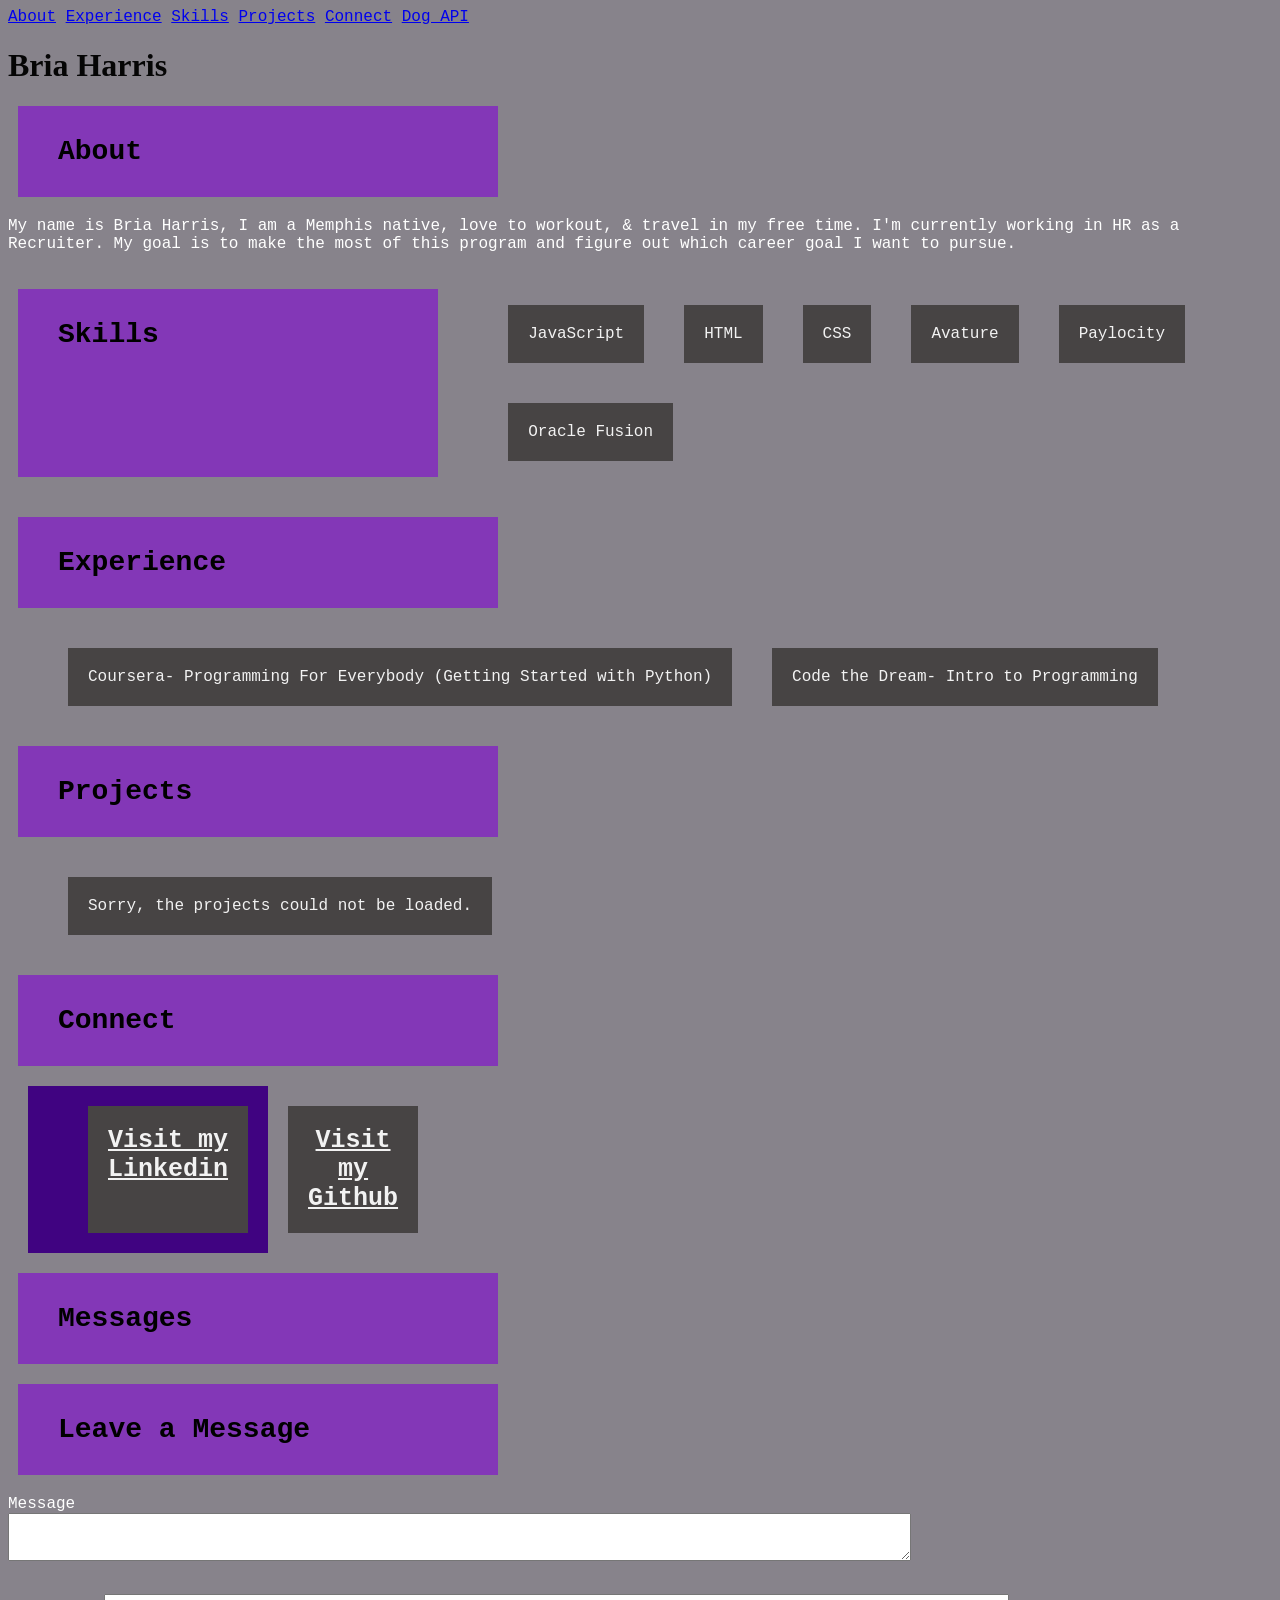
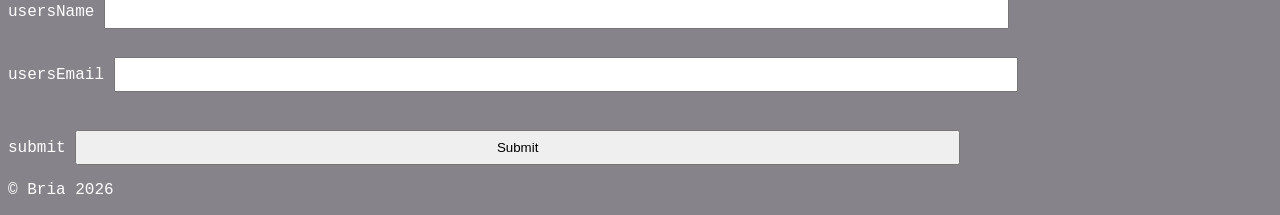
<file: index.html>
<!doctype html>
<html>
  <head>
    <title>Bria Harris Portfolio</title>
    <meta name="viewport" content="width=device-width,initial-scale=1.0" />
    <meta charset="UTF-8" />
    <link rel="stylesheet" href="css/index.css" />
  </head>
  <body>
    <nav>
      <a href="#About">About</a>
      <a href="#Experience">Experience</a>
      <a href="#Skills">Skills</a>
      <a href="#Projects">Projects</a>
      <a href="#Connect">Connect</a>
      <a href="dogs.html">Dog API</a>
    </nav>
    <h1>Bria Harris</h1>
    <h2>About</h2>
    <p>
      My name is Bria Harris, I am a Memphis native, love to workout, & travel
      in my free time. I'm currently working in HR as a Recruiter. My goal is to
      make the most of this program and figure out which career goal I want to
      pursue.
    </p>
    <section id="Skills">
      <h2>Skills</h2>
      <ul></ul>
    </section>
    <section id="Experience">
      <h2>Experience</h2>
      <ul>
        <li>
          Coursera- Programming For Everybody (Getting Started with Python)
        </li>
        <li>Code the Dream- Intro to Programming</li>
      </ul>
    </section>
    <section id="Projects">
      <h2>Projects</h2>
      <ul></ul>
    </section>
    <section id="Connect">
      <h2>Connect</h2>
      <ul>
        <li>
          <a
            href="https://www.linkedin.com/in/harrisbria?trk=people-guest_people_search-card"
            >Visit my Linkedin
          </a>
        </li>
        <li>
          <a href="https://github.com/141bria"> Visit my Github</a>
        </li>
      </ul>
    </section>
    <section id="messages">
      <h2>Messages</h2>
      <ul></ul>
    </section>
    <section id="leave_message">
      <h2>Leave a Message</h2>
      <label>Message</label>
      <form name="leave_message">
        <textarea name="usersMessage" required></textarea>
        <br /><br />
        <label>usersName</label>
        <input type="text" name="usersName" required />
        <br /><br />
        <label>usersEmail</label>
        <input type="email" name="usersEmail" required />
        <br /><br />
        <label>submit</label>
        <button type="submit">Submit</button>
      </form>
    </section>
    <script src="js/index.js"></script>
  </body>
</html>
</file>
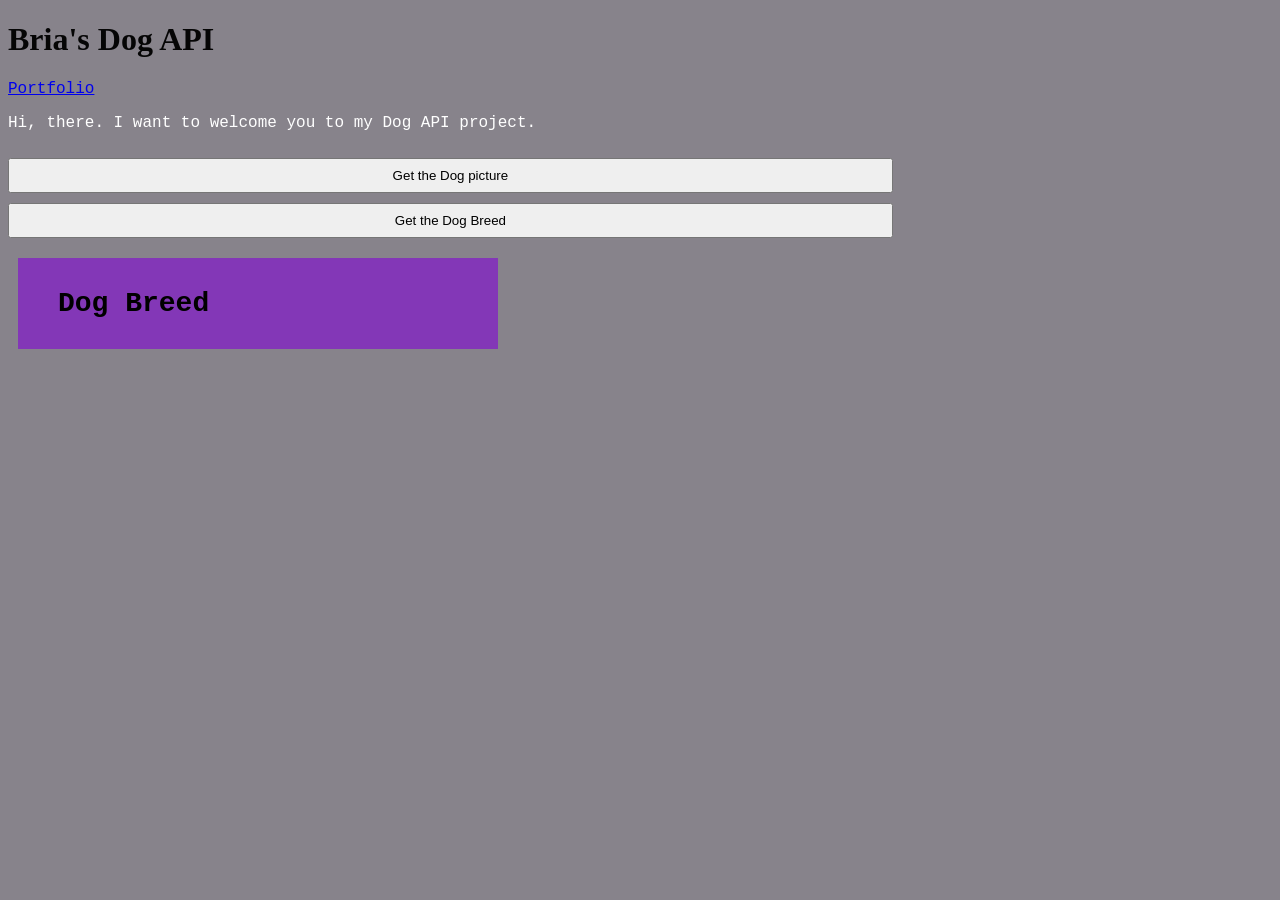
<file: dogs.html>
<!doctype html>
<html>
  <head>
    <title>Bria's Dog API</title>
    <link rel="stylesheet" href="css/index.css" />
  </head>
  <body>
    <h1>Bria's Dog API</h1>
    <nav>
      <a href="index.html">Portfolio</a>
    </nav>
    <p>Hi, there. I want to welcome you to my Dog API project.</p>
    <button id="dog-picture">Get the Dog picture</button>
    <div id="dog-display"></div>
    <button id="dog-breed">Get the Dog Breed</button>
    <h2>Dog Breed</h2>
    <div id="breed-display"></div>
    <script src="js/dogs.js"></script>
  </body>
</html>
</file>
<file: css/index.css>
body {
  background-color: #87838b;
  color: #ffffff;
  font-family: "Courier New", Courier, monospace;
}
h2 {
  color: #000000;
  background: #8436b8fb;
  width: 400px;
  margin: 20px 10px;
  padding: 30px 40px;
  font-size: 28px;
  font-weight: bold;
}

#Connect ul {
  display: flex;
  background-color: #400381;
  width: 200px;
  margin: 10px 20px;
  font-size: 25px;
  font-weight: bold;
  text-align: center;
}
h1 {
  color: rgba(0, 0, 0, 0.959);
  font-family: cursive;
  font-weight: bold;
}
li {
  background-color: #474444;
  color: #f2f2f2;
  padding: 20px;
  margin: 20px;
  display: inline-block;
}
#Experience ul {
  display: flex;
}
#Connect a {
  color: #f2f2f2;
}
button {
  padding: 8px;
  margin-top: 10px;
}
input,
textarea {
  padding: 8px;
  margin-bottom: 10px;
}
input,
textarea,
button {
  width: 70%;
}
#Skills {
  display: flex;
}
#Projects ul {
  display: flex;
  color: aqua;
}
</file>
